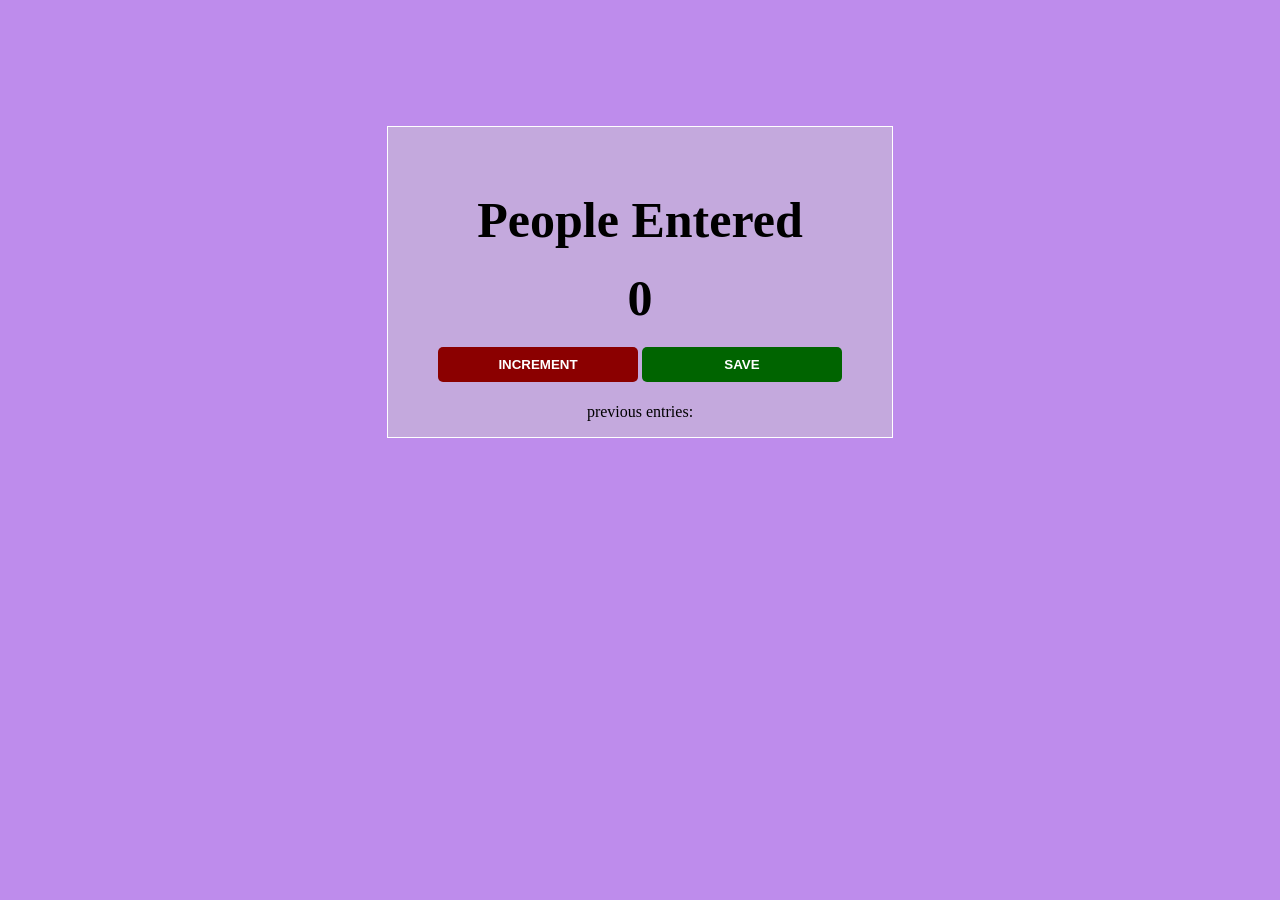
<file: index.html>
<!DOCTYPE html>
<html lang="en">
<head>
    <meta charset="UTF-8">
    <meta http-equiv="X-UA-Compatible" content="IE=edge">
    <meta name="viewport" content="width=device-width, initial-scale=1.0">
    <link rel="stylesheet" href="styles.css">
    <title>counter app</title>
</head>
<body>

    <div class="container">

    
    <h2>People Entered</h2>
    <h2 id="countEl">0</h2>

    <button id="increment-btn" onclick="increment()">INCREMENT</button>

    <button id="save-btn" onclick="save()">SAVE</button>

    <p id="save-el">previous entries:  </p>

</div>

    <script src="./index.js"></script>
</body>
</html>
</file>
<file: styles.css>
body {
    justify-content: center;
    text-align: center;
    background-color: rgb(190, 140, 236);
}

.container{
    border: 1px solid white;
    margin: 10% 30% ;
    padding-top: 5%;
    padding-left: 0%;
    padding-right: 0%;
    background-color: rgb(196, 169, 221);
}
h2 {
    font-size: 50px;
    margin-top: 0;
    margin-bottom: 20px;
}

button {
    border: none;
    padding-top: 10px;
    padding-bottom: 10px;
    color: white;
    font-weight: bold;
    width: 200px;
    margin-bottom: 5px;
    border-radius: 5px;
}

#increment-btn {
    background-color: darkred;
}

#save-btn {
    background-color: darkgreen;
}
</file>
